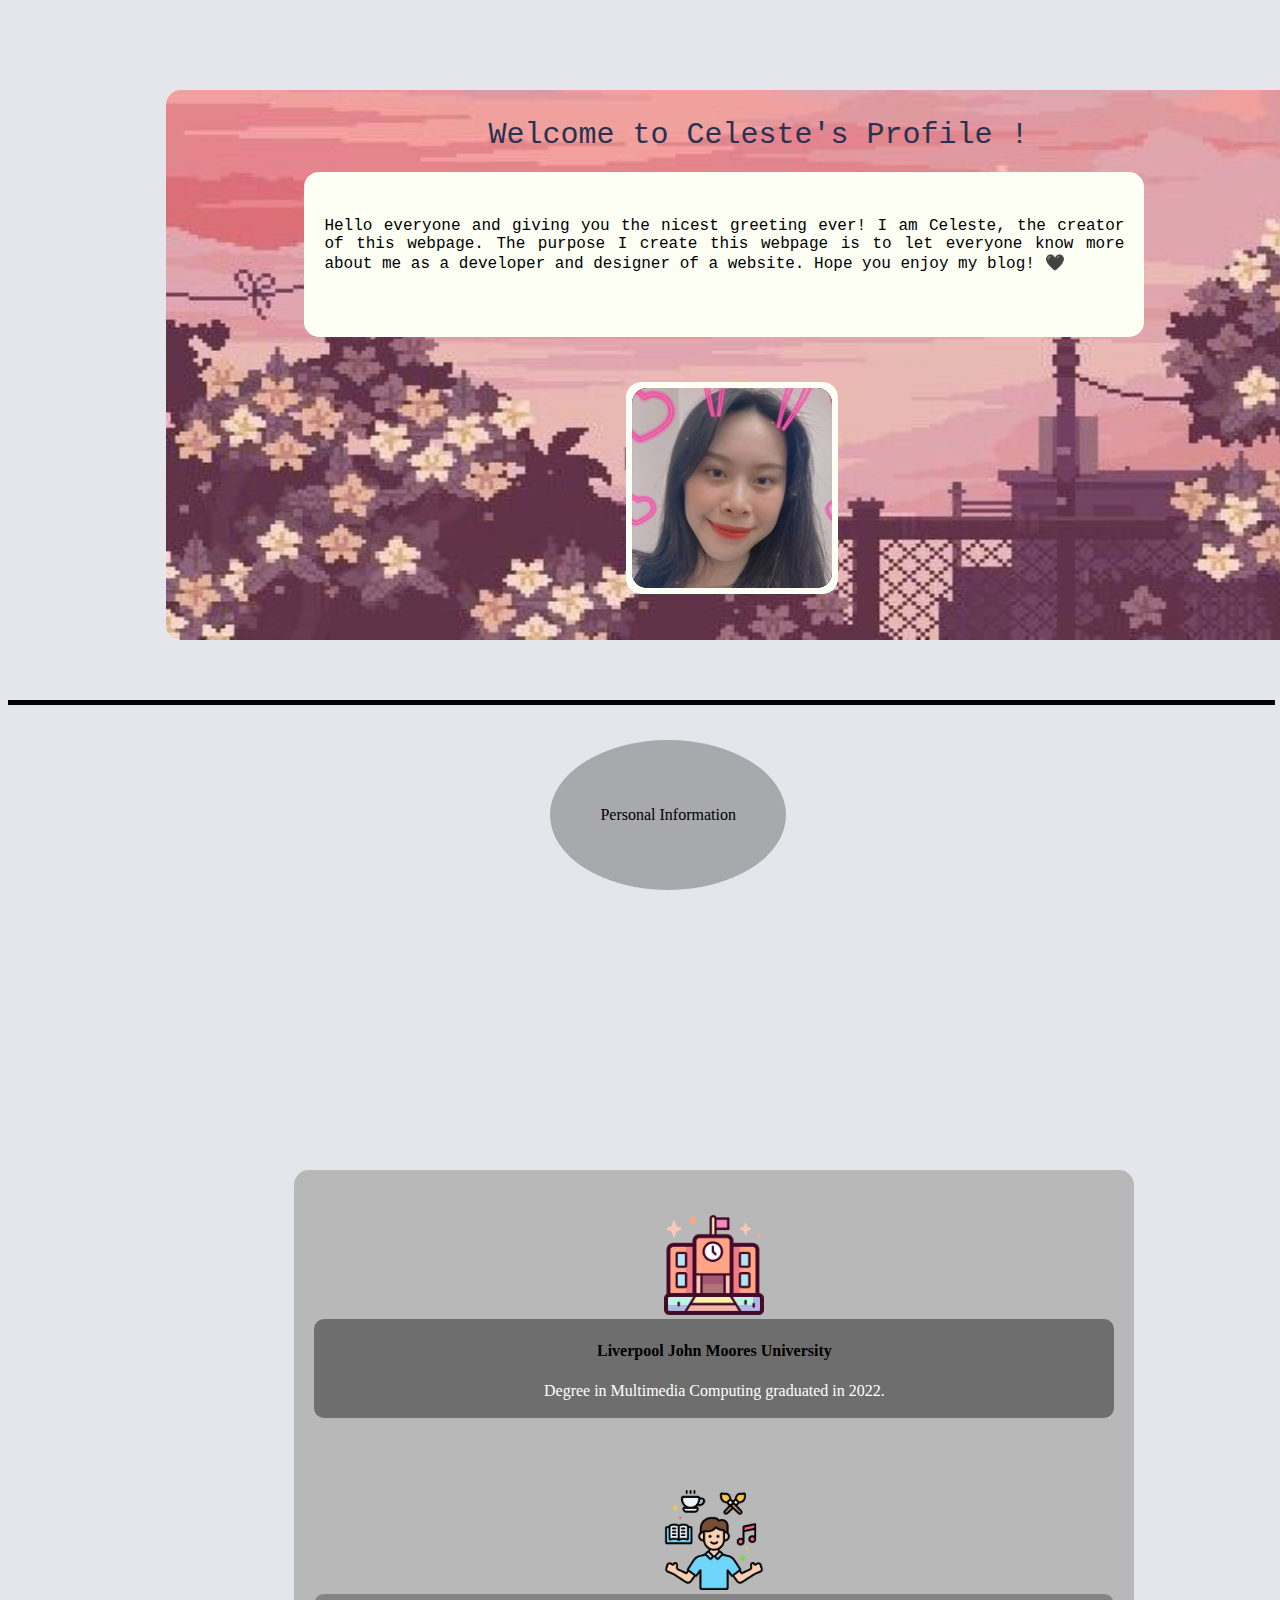
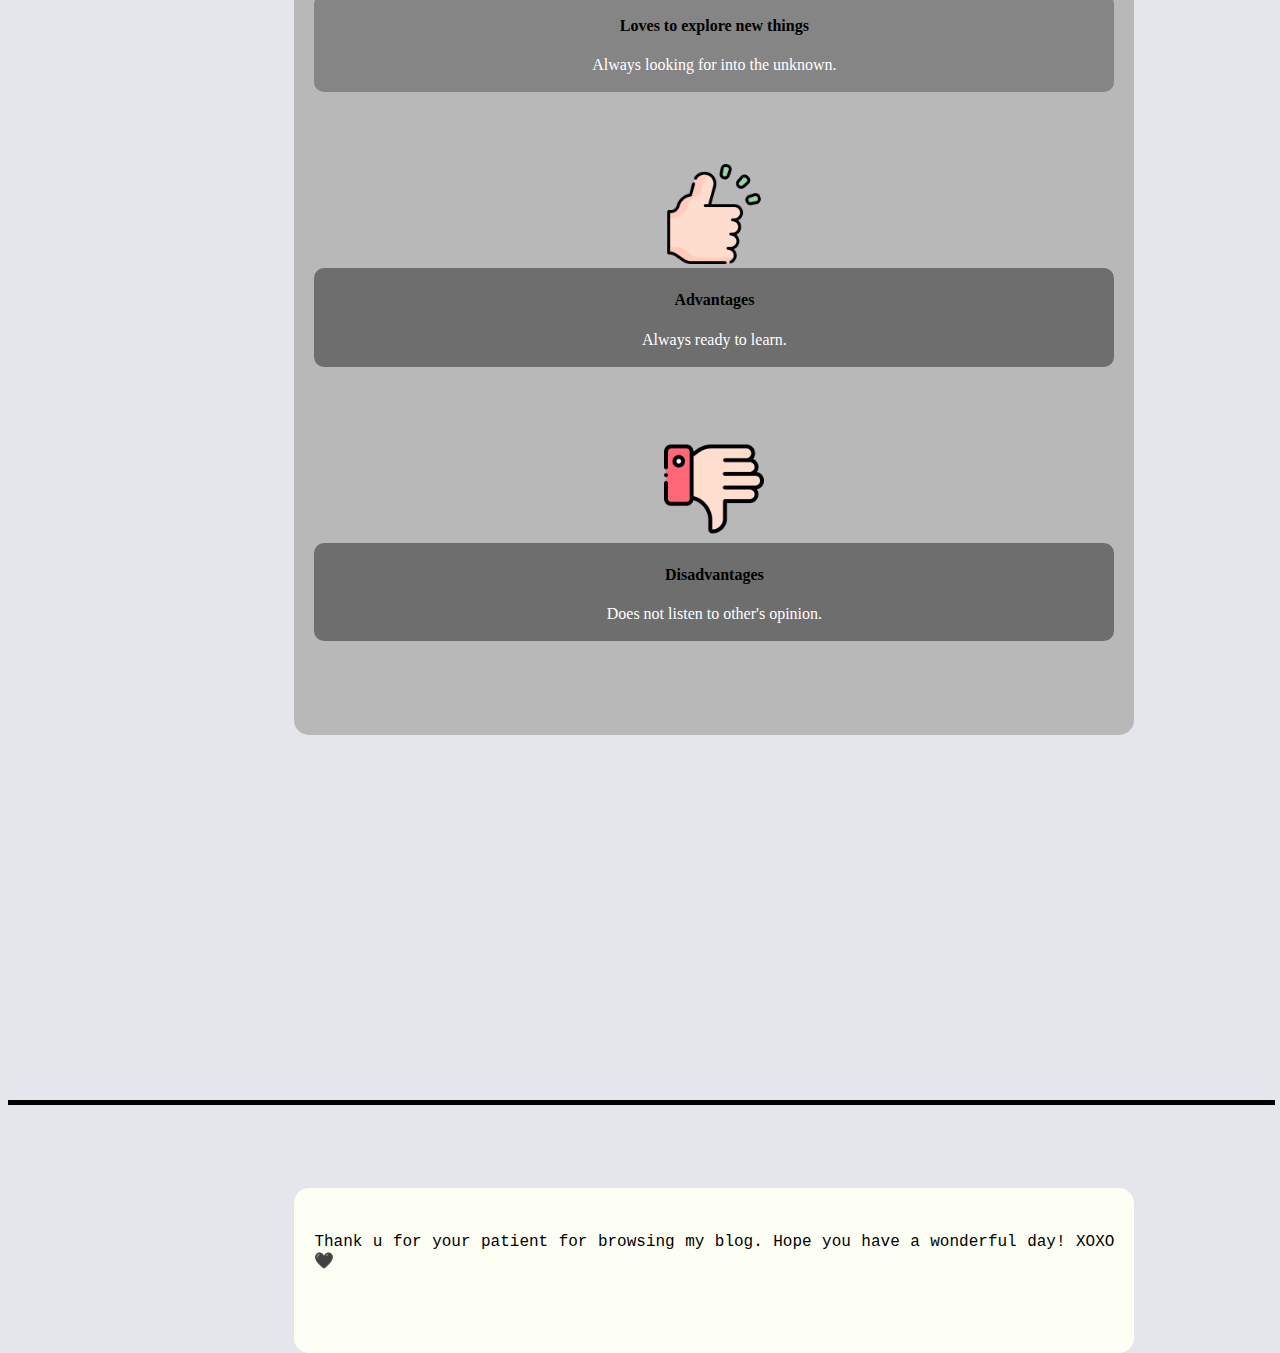
<file: index.html>
<!DOCTYPE html>
<!--
To change this license header, choose License Headers in Project Properties.
To change this template file, choose Tools | Templates
and open the template in the editor.
-->
<html>
    <head>
        <link rel="shortcut icon" href="images/bunny.png" type="image/x-icon" />
        <title>Celeste's Profile</title>
        <meta charset="UTF-8">
        <meta name="keywords" content="Celeste,Celeste personal blog,Blog initial-scale=1.0">
        <meta name="description" content="This is a website of Celeste's profile blog"/>
        <link href="newcss.css" rel="stylesheet" type="text/css"/>
        <meta name="google-site-verification" content="jLSE1AMhiRnb_82UhGwuDNsVCAx3iAes6514oWivN7g" />
        <!-- Global site tag (gtag.js) - Google Analytics -->
        <script async src="https://www.googletagmanager.com/gtag/js?id=G-9PDK2EFP0G"></script>
        <script>
        window.dataLayer = window.dataLayer || [];
        function gtag(){dataLayer.push(arguments);}
        gtag('js', new Date());

         gtag('config', 'G-9PDK2EFP0G');
        </script>

    </head>
    
    <body>
        <div class='Title'><img src="images/pixel_bg.jpg" alt="background" style="width:1150px;height:550px; border-radius:15px;">
            <div class='titles'> Welcome to Celeste's Profile !</div>
            
            <br></br>
            
            <p class='p1'>Hello everyone and giving you the nicest greeting ever! I am Celeste, the creator of this webpage. The purpose I create this 
                webpage is to let everyone know more about me as a developer and designer of a website. Hope you enjoy my blog! &#128420 </p>
            
            <div class="flip-card">
                <div class="flip-card-inner">
                    <div class="flip-card-front">
                        <img src="images/me.jpg" alt="Avatar" style="width:200px;height:200px;border-radius:15px;">
                    </div>
                <div class="flip-card-back">
                    <h1>Celeste Cheah</h1>
                    <p>Developer & Designer of website</p>
                    <p>3 years experienced</p>
                </div>
                </div>
            </div>
        </div>
        
        <div class='whiteline'></div>
        
        <br></br>
        
        <div class='personal'> 
            <p>Personal Information</p>
        </div>
        
        <div class='personal_bg'>
        
        <div class="card_1">
            <center><img src="images/school.png" alt="school" style="width:100px; height:100px;"></center>
        <div class="container_1">
            <center><h4><b>Liverpool John Moores University</b></h4> 
                <p class='personal_1'>Degree in Multimedia Computing graduated in 2022.</p> </center>
        </div>
        </div>
            
            <br></br>
            <br></br>
            
        <div class="card_1">
            <center><img src="images/mental-health.png" alt="school" style="width:100px; height:100px;"></center>
        <div class="container_2">
            <center><h4><b>Loves to explore new things</b></h4> 
                <p class='personal_1'>Always looking for into the unknown.</p> </center>
        </div>
        </div>
            
         <br></br>
         <br></br>
            
        <div class="card_1">
            <center><img src="images/thumbs-up.png" alt="school" style="width:100px; height:100px;"></center>
        <div class="container_1">
            <center><h4><b>Advantages</b></h4> 
                <p class='personal_1'>Always ready to learn.</p> </center>
        </div>
        </div>
         
        <br></br>
        <br></br>
            
        <div class="card_1">
            <center><img src="images/dislike (1).png" alt="school" style="width:100px; height:100px;"></center>
        <div class="container_1">
            <center><h4><b>Disadvantages</b></h4> 
                <p class='personal_1'>Does not listen to other's opinion.</p> </center>
        </div>
        </div>
        </div>
        
        
        <br></br>
        <br></br>
        
        <div class='whiteline_2'></div>
        
        
            <p class='b1'>Thank u for your patient for browsing my blog. Hope you have a wonderful day! XOXO &#128420 </p>
            
        <br></br>
        <br></br>
        
    </body>
</html>
</file>
<file: newcss.css>
body{
    background-color: #e4e6eb;
}

.Title{
    position: absolute;
    height: 550px;
    width: 1150px;
    background-color: transparent;
    border-radius: 15px;
    top: 10%;
    left: 13%;
}

.titles{
    position: absolute;
    top: 5%;
    left: 28%;
    text-align: center;
    font-family: monospace;
    color: #293250;
    font-size: 30px;
}
.p1{
    position: absolute;
    background-color: #fdfff5;
    border-radius: 15px;
    padding: 20px;
    padding-top: 45px;
    height: 100px;
    width: 800px;
    top: 12%;
    left: 12%;
    text-align: justify;
    font-family: monospace;
    font-size: 16px;
    color: #000000;
}

.flip-card {
  position: absolute;
  top: 53%;
  left: 40%;
  border-radius: 15px;
  padding: 5px;
  background-color: #fdfff5;
  width: 200px;
  height: 200px;
  border: 1px solid #ffffff;
  perspective: 1000px; /* Remove this if you don't want the 3D effect */
}

/* This container is needed to position the front and back side */
.flip-card-inner {
  position: relative;
  width: 200px;
  height: 200px;
  border-radius: 15px;
  text-align: center;
  transition: transform 0.8s;
  transform-style: preserve-3d;
}

/* Do an horizontal flip when you move the mouse over the flip box container */
.flip-card:hover .flip-card-inner {
  transform: rotateY(180deg);
}

/* Position the front and back side */
.flip-card-front, .flip-card-back {
  position: absolute;
  width: 200px;
  height: 200px;
   border-radius: 15px;
  -webkit-backface-visibility: hidden; /* Safari */
  backface-visibility: hidden;
}

/* Style the front side (fallback if image is missing) */
.flip-card-front {
  background-color: #000000;
  color: black;
}

/* Style the back side */
.flip-card-back {
  background-color: #101820;
  color: #f2aa4c;
  transform: rotateY(180deg);
}

.whiteline{
    position: absolute;
    top: 700px;
    background-color: #000000;
    width: 99%;
    height: 5px;
}

.personal{
    position: absolute;
    top: 740px;
    left: 43%;
    border-radius:50%;
    padding: 50px;
    background-color: #a8a9ad;
}

.personal_bg{
    position: absolute;
    border-radius: 15px;
    padding: 20px;
    padding-top: 45px;
    height: 1100px;
    width: 800px;
    top: 130%;
    left: 23%;
    background-color: #b8b8b8;
}

.personal_1{
    color: #ffffff;
    font-family:papyrus;
}

//card_1....
.card_1 {
    position: absolute;
    top: 130%;
    left: 13px;
    padding: 20px;
    border-radius: 10px;
    box-shadow: 0 4px 8px 0 rgba(0,0,0,0.2);
    transition: 0.3s;
    width: 800px;
    height: 1100px;
     background-color: #ffffff;
}

.card_1:hover {
  box-shadow: 0 8px 16px 0 rgba(0,0,0,0.2);
}

.container_1 {
  padding: 2px 16px;
  background-color: #6e6e6e;
   border-radius: 10px;
   font-family: lucida handwriting;
}

.container_2 {
  padding: 2px 16px;
  background-color: #858585;
   border-radius: 10px;
   font-family: lucida handwriting;
}

.whiteline_2{
    position: absolute;
    top: 300%;
    background-color: #000000;
    width: 99%;
    height: 5px;
}


.b1{
    position: absolute;
    background-color: #fdfff5;
    border-radius: 15px;
    padding: 20px;
    padding-top: 45px;
    height: 100px;
    width: 800px;
    top: 308%;
    left: 23%;
    text-align: justify;
    font-family: monospace;
    font-size: 16px;
    color: #000000;
}
</file>
